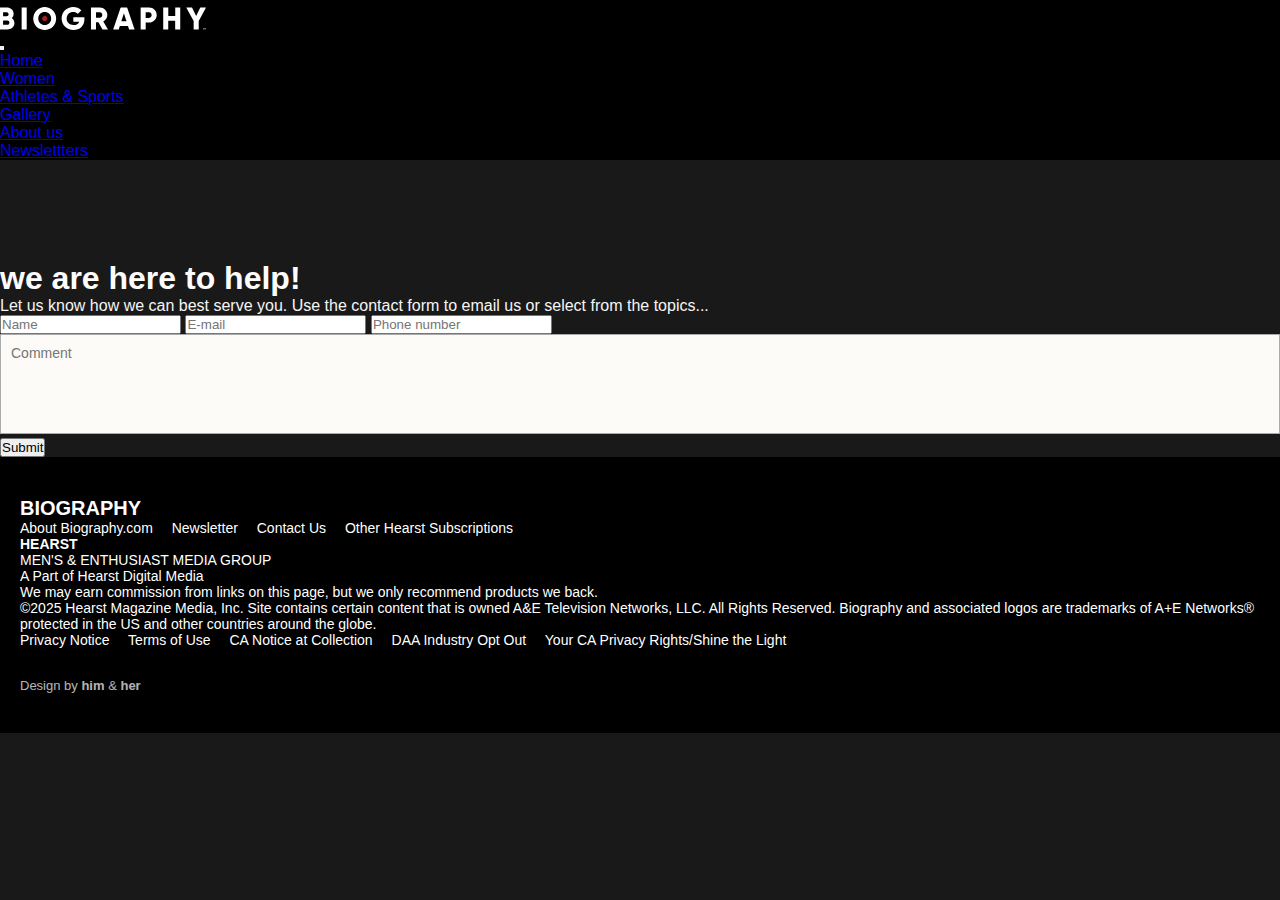
<file: contact.html>
<!DOCTYPE html>
<html lang="en">

<head>
    <meta charset="UTF-8">
    <meta name="viewport" content="width=device-width, initial-scale=1.0">
    <link rel="stylesheet" href="index.css">
    <link href="https://cdn.jsdelivr.net/npm/bootstrap@5.3.5/dist/css/bootstrap.min.css" rel="stylesheet"
        integrity="sha384-SgOJa3DmI69IUzQ2PVdRZhwQ+dy64/BUtbMJw1MZ8t5HZApcHrRKUc4W0kG879m7" crossorigin="anonymous">
    <title>Document</title>
</head>

<body class="bodyc">
  
  <nav class="navbar navbar-expand-lg clr navbar-dark fixed-top">
    <div class="container-fluid">
        <a class="navbar-brand ms-3" href="Indexh.html"><img src="picture/image.png" alt="BIOGRAPHY Logo" class="nav-logo">
        </a>
        <button class="navbar-toggler me-3" type="button" data-bs-toggle="collapse" data-bs-target="#navbarNav"
            aria-controls="navbarNav" aria-expanded="false" aria-label="Toggle navigation">
            <span class="navbar-toggler-icon"></span>
        </button>
        <div class="collapse navbar-collapse justify-content-center" id="navbarNav">
            <ul class="navbar-nav">
                <li class="nav-item">
                    <a class="nav-link " aria-current="page" href="Index.html">Home</a>
                </li>
                <li class="nav-item ms-lg-2">
                    <a class="nav-link" href="Malala.html">Women</a>
                </li>
                <li class="nav-item ms-lg-2">
                    <a class="nav-link" href="indexA.html">Athletes & Sports</a>
                </li>
                <li class="nav-item ms-lg-2">
                    <a class="nav-link" href="gellery.html">Gallery</a>
                </li>
                <li class="nav-item ms-lg-2">
                    <a class="nav-link" href="about.html">About us</a>
                </li>
                <li class="nav-item ms-lg-2">
                    <a class="nav-link active" href="contact.html">Newslettters</a>
                </li>

            </ul>
        </div>
    </div>
</nav>

    <div class="container" style="margin-top: 100px;">
        <div class="row justify-content-center">
          <div class="col-lg-6 col-md-8 col-11 p-4  shadow rounded">
           
            <h1 class="text-center" style="color: #fdfdfd;">we are here to help!</h1>
            <p class="text-center fw-semibold" style="color: #f5f5f5;">
              Let us know how we can best serve you. Use the contact form to email us or select from the topics...
            </p>
         <form action="" id="registeration">
            <input type="text" placeholder="Name" class="form-control mt-2 " id="userName" name="name">
            <input type="text" placeholder="E-mail" class="form-control mt-2" id="useremail" name="pass">
            <input type="text" placeholder="Phone number" class="form-control  mt-2" id="userno" name="name">
            <textarea class="form-control mt-2 comment-box" placeholder="Comment" id="usercom"></textarea>
            <button type="submit" class="btn btn-outline-info d-block mx-auto mt-4">Submit</button>
          </form>
          </div>
        </div>
      </div>





     
      <footer class="footer container-fluid mt-5">
        <div class="container">
          <div class="row mb-3">
            <div class="col-md-3">
              <div class="logo">BIOGRAPHY</div>
            </div>
            <div class="col-md-9 text-md-end">
              <a href="#">About Biography.com</a>
              <a href="#">Newsletter</a>
              <a href="#">Contact Us</a>
              <a href="#">Other Hearst Subscriptions</a>
            </div>
          </div>
          <div class="mb-3">
            <strong>HEARST</strong><br>
            MEN'S & ENTHUSIAST MEDIA GROUP
          </div>
          <div class="mb-3">
            A Part of Hearst Digital Media
          </div>
          <div class="mb-3">
            We may earn commission from links on this page, but we only recommend products we back.
          </div>
          <div class="mb-3">
            &copy;2025 Hearst Magazine Media, Inc. Site contains certain content that is owned A&E Television Networks, LLC. All Rights Reserved. Biography and associated logos are trademarks of A+E Networks&reg; protected in the US and other countries around the globe.
          </div>
          <div class="mb-3">
            <a href="#">Privacy Notice</a>
            <a href="#">Terms of Use</a>
            <a href="#">CA Notice at Collection</a>
            <a href="#">DAA Industry Opt Out</a>
            <a href="#">Your CA Privacy Rights/Shine the Light</a>
         
<div class="mb-3 text-center made-with-love">
    Design by <strong>him</strong> & <strong>her</strong>
  </div>
  
      </footer>

      <script src="https://cdn.jsdelivr.net/npm/bootstrap@5.3.5/dist/js/bootstrap.bundle.min.js"
      integrity="sha384-k6d4wzSIapyDyv1kpU366/PK5hCdSbCRGRCMv+eplOQJWyd1fbcAu9OCUj5zNLiq"
      crossorigin="anonymous"></script>
  <script src="index.js"></script>



 
   
    
</body>

</html>
</file>
<file: index.css>
body {
  overflow-x: hidden;
}

.clr{
  background-color: #000;
}
.nav-link:hover {
  text-decoration: underline;
}
.grayscale-img {
  filter: grayscale(100%);
  max-height: 250px;
  margin-top: 30px;
}

.aw {
  color: #000;
  margin-top: 20px;
}

.details {
  color: #000;
}

.imagesize:hover{
  transition: all 2s;
  filter: grayscale(0%);
}

.back{
  width: 100%;
  height: 500px;
  background-image: url(picture/picture1.webp);
  background-size: cover;
}
.fronthead{
 margin-top: 200px;
 color: aliceblue;
 margin-left: 140px;
 font-size: larger;
}
.text{
 text-align: justify;
 margin-left: 140px;
 color: rgb(255, 255, 255);
 font-size: 10px;

}
.ft{height: 20px;
  width: 500px;
}
.content{
  width: 400px;
}
.jumpto {
  border: 1px solid red;
  width: 100%;
  max-width: 500px;       
  height: auto;           
  margin-left: 1rem;      
  margin-top: 2rem;       
}



.li{
  margin-left: 30px;
  font-size: larger;
  font-weight: 600;
  text-decoration: underline;
}
.quickf{
  border: 1px solid red;
  height: 220px;
  width:500px ;
}
.lii{
  list-style-type: none;
  font-weight: 600;
}
.boximg{
  filter: grayscale(100%);
}
.boximg:hover{
  filter:none;
  border: 1px solid red;
  transition: all 2s;
}
.fh{
margin-top:90px ;
height: 300px;
margin-left: 250px;
filter: grayscale(100%);
}
.fh:hover{
transition: all 2s;
filter: grayscale(0%);
}
.back1{
width: 100%;
height: 500px;
background-image: url(picture/abigail-keenan-8-s5QuUBtyM-unsplash.jpg);
background-size: cover;
filter: grayscale(100%);
}
.jumpto1{
  border: 1px solid red;
  height: 800px;
  width: 500px;
}
.quickf1{
  border: 1px solid red;
  height: 250px;
  width:500px ;
}
.back2{
  width: 100%;
  height: 500px;
  background-image: url(picture/formula3.jpg);
  background-size: cover;
  filter: grayscale(100%);
  }
  .jumpto2{
    border: 1px solid red;
    height: 500px;
    width: 500px;
  }
  .back3{
    width: 100%;
    height: 500px;
    background-image: url(picture/koby3.jpg);
    background-size: cover;
    filter: grayscale(100%);
    }
    .jumpto3{
      border: 1px solid red;
      height: 500px;
      width: 500px;
    }
    .back4{
      width: 100%;
      height: 500px;
      background-image: url(picture/marathone3.jpg);
      background-size: cover;
      filter: grayscale(100%);
      }
      .jumpto4{
        border: 1px solid red;
        height: 620px;
        width: 500px;
      }

      .nav-logo {
        height: 34px;         /* Exact same as original logo */
        width: auto;
        object-fit: contain;
        display: block;
      }
      
      


      .footer {
        background-color: #000;
        color: #fff;
        padding: 40px 20px;
        font-size: 14px;
      }
      
      .footer a {
        color: #fff;
        text-decoration: none;
        margin-right: 15px;
      }
      
      .footer a:hover {
        text-decoration: underline;
      }
      
      .logo {
        font-weight: bold;
        font-size: 20px;
      }
      
      .footer .cookies-btn {
        border: 1px solid #fff;
        background: transparent;
        color: #fff;
        padding: 5px 15px;
        margin-top: 20px;
      }
      .made-with-love {
        font-size: 13px;
        opacity: 0.7;
        margin-top: 30px;
      }
      .made-with-love strong {
        color: #fff;
      }
      





                            /* code of conatct  */



.bodyc{
 background-color: #1a1919;
  background-size: cover;
}
.head01{
  margin-top: 150px;
  
  
}
.comment-box {
  width: 100%;
  max-width: 100%;
  height: 100px;
  padding: 10px;
  border: 1px solid #aaa;
  font-size: 14px;
  font-family: sans-serif;
  background-color: #fdfbf7;
  color: #333;
  resize: none;
  box-sizing: border-box;
}


.bodycon{
  background-color: #fdfbf7;
  
} 



                                                      /* gellery code */


.textg1 {
  font-size: 50px;
  color: #f8f8f8;
  margin-bottom: -10px;
}

.textg2 {
  font-size: 120px;
  color: #f8f8f8;
}

.textg3 {
  font-size: 150px;
  color: #f8f8f8;
  margin-top: -50px;
}

.backi {
  background-image: url(picture/contact2\ \(2\).jpg);
  background-size: cover;
  background-position: center;
}

.textg4 {
  color: #ffffff;
  margin-top: 10px;
  max-width: 600px;
}

.textg5 {
  margin-top: 20px;
}


@media (max-width: 1200px) {
  .textg2 {
    font-size: 100px;
  }

  .textg3 {
    font-size: 120px;
  }
}

@media (max-width: 992px) {
  .textg1 {
    font-size: 40px;
  }

  .textg2 {
    font-size: 80px;
  }

  .textg3 {
    font-size: 100px;
    margin-top: -30px;
  }
}

@media (max-width: 768px) {
  .textg1 {
    font-size: 32px;
  }

  .textg2 {
    font-size: 60px;
  }

  .textg3 {
    font-size: 80px;
    margin-top: -20px;
  }

  .textg4 {
    font-size: 15px;
    padding: 0 10px;
  }

  .textg5 {
    font-size: 14px;
    padding: 8px 16px;
  }
}

@media (max-width: 480px) {
  .textg1 {
    font-size: 26px;
  }

  .textg2 {
    font-size: 45px;
  }

  .textg3 {
    font-size: 60px;
    margin-top: -15px;
  }

  .textg4 {
    font-size: 14px;
  }

  .textg5 {
    font-size: 13px;
  }
}
.textd1{
  font-size: xx-large;
  font-weight: 500;
}
 
.gifhover:hover{
  filter: grayscale(0%);
  
}
.gifhover{
  filter: grayscale(100%);
  text-decoration: none;
}
.gthover:hover{
  color: red;

}
.gthover{
  text-decoration: none;
}
* {
  margin: 0;
  padding: 0;
  box-sizing: border-box;
}

body {
  background-color: #f1f1f1;
  font-family: 'Inter', sans-serif;
  color: #000;
}

.wrapper {
  padding: 80px 40px;
  max-width: 1400px;
  margin: 0 auto;
}

.content {
  display: flex;
  justify-content: space-between;
  align-items: flex-start;
  flex-wrap: wrap;
  gap: 40px;
}

.text-left .tagline {
  font-size: 18px;
  font-weight: 600;
  margin-bottom: 16px;
}

.text-left .heading {
  font-size: 64px;
  font-weight: 800;
  line-height: 1.1;
}
.text-right {
  max-width: 400px;
  font-size: 16px;
  line-height: 1.6;
  color: #333;
  margin-top: 20px;
}

@media (max-width: 1024px) {
  .content {
    flex-direction: column;
  }

  .text-left .heading {
    font-size: 48px;
  }
}

@media (max-width: 600px) {
  .text-left .heading {
    font-size: 36px;
  }

  .text-left .tagline {
    font-size: 16px;
  }

  .text-right {
    font-size: 14px;
  }

  .wrapper {
    padding: 40px 20px;
  }
}
.imgfhover:hover{
  border:1px solid rgb(0, 0, 0) ;
  transform: scale(1.1);
  transition: all 1s ease;
 
}
.frfr{
  margin-left: 70px;
}
.frfr:hover{
  color: red;
  text-shadow: 15px 15px 15px gray;
  
}
.frfr1:hover{
  color: red;
  text-shadow: 15px 15px 15px gray;

}
.frfr2{
  margin-left: 30px;
}
.frfr2:hover{
  color: red;
  text-shadow: 15px 15px 15px gray;

}
.backii{
 background-image: url(picture/call-me-fred-NxMtyV8h3Pw-unsplash.jpg);
 background-size: cover;
}


.swiper-slide {
  background-color: white;
  border-radius: 10px;
  padding: 1rem;
  text-align: center;
  box-shadow: 0 4px 10px rgba(0, 0, 0, 0.1);
}

.swiper-slide img {
  width: 100%;
  height: 200px;
  border-radius: 10px;
  margin-bottom: 0.5rem;
}

.swiper-slide p {
  margin: 0;
  font-weight: bold;
  font-size: 1rem;
}
.swiper {
  width: 100%;
  padding: 0 1rem; 
  box-sizing: border-box;
}
body, html {
  margin: 0;
  padding: 0;
  overflow-x: hidden; 
}
* {
  box-sizing: border-box;
}
.swiperhover:hover{
  border: 1px solid white;
}
.bottomimage{
  background-image: url(picture/david-salamanca-tniOtF0piSk-unsplash.jpg);
  background-size: cover; 
  height: 500px;
  width: 100%;
}
.argintopforr{
  margin-top: 180px ;
}
.icon{
  color: black;
}
.icon1{
  color: rgb(19, 2, 82);
}
.icon2{
  color: rgb(138, 0, 0);
}

           /* about page code */

.custom-card {
  background: linear-gradient(to bottom, #ffffff, #fdf3ed);
  border: 1px solid #ddd;
  border-radius: 8px;
  padding: 25px 15px;
  height: 100%;
  box-shadow: 0 2px 5px rgba(0,0,0,0.05);
  transition: 0.3s;
}

.card-img {
  width: 160px;
  height: 160px;
  background-color: #f0f0f0;
  border-radius: 50%;
  display: flex;
  align-items: center;
  justify-content: center;
  margin: 0 auto 20px;
}


.card-text {
  font-size: 14px;
  color: #555;
  margin-bottom: 20px;
  padding: 0 10px;
}

.view-btn {
  border: 1px solid #dc3545;
  background: transparent;
  color: #dc3545;
  font-size: 14px;
  padding: 4px 16px;
  border-radius: 4px;
  transition: 0.3s ease;
}

.view-btn:hover {
  background: #dc3545;
  color: white;
}

.aboutimg:hover{
  transition: all 1s ease;
  transform: scale(1.1);

}
.forred:hover{
  color: red;

}
.number {
  font-size: 24px;
  font-weight: bold;
}
.profile-img {
  width: 200px;
  height: 200px;
  object-fit: cover;
  display: block;
  margin: 0 auto;
}

.member-name {
  font-family: 'Gill Sans', 'Gill Sans MT', Calibri, 'Trebuchet MS', sans-serif;
  font-weight: 600;
}
.fho:hover{
  transform: scale(1.1);
  transition: all 1s ease;
  border: 1px solid black;

}



.swiper-slide {
  position: relative;
  overflow: hidden;
}

.slide-overlay {
  position: absolute;
  top: 0;
  left: -100%;
  width: 100%;
  height: 100%;
  background: rgba(0, 0, 0, 0.6);
  transition: 0.4s ease;
  z-index: 2;
}

.swiper-slide:hover .slide-overlay {
  left: 0;
}

.slide-overlay h5,
.slide-overlay p {
  margin: 0;
  padding: 4px 0;
}
.page-wrapper {
  min-height: 100vh;
  display: flex;
  flex-direction: column;
}

.page-content {
  flex: 1;
}
</file>
